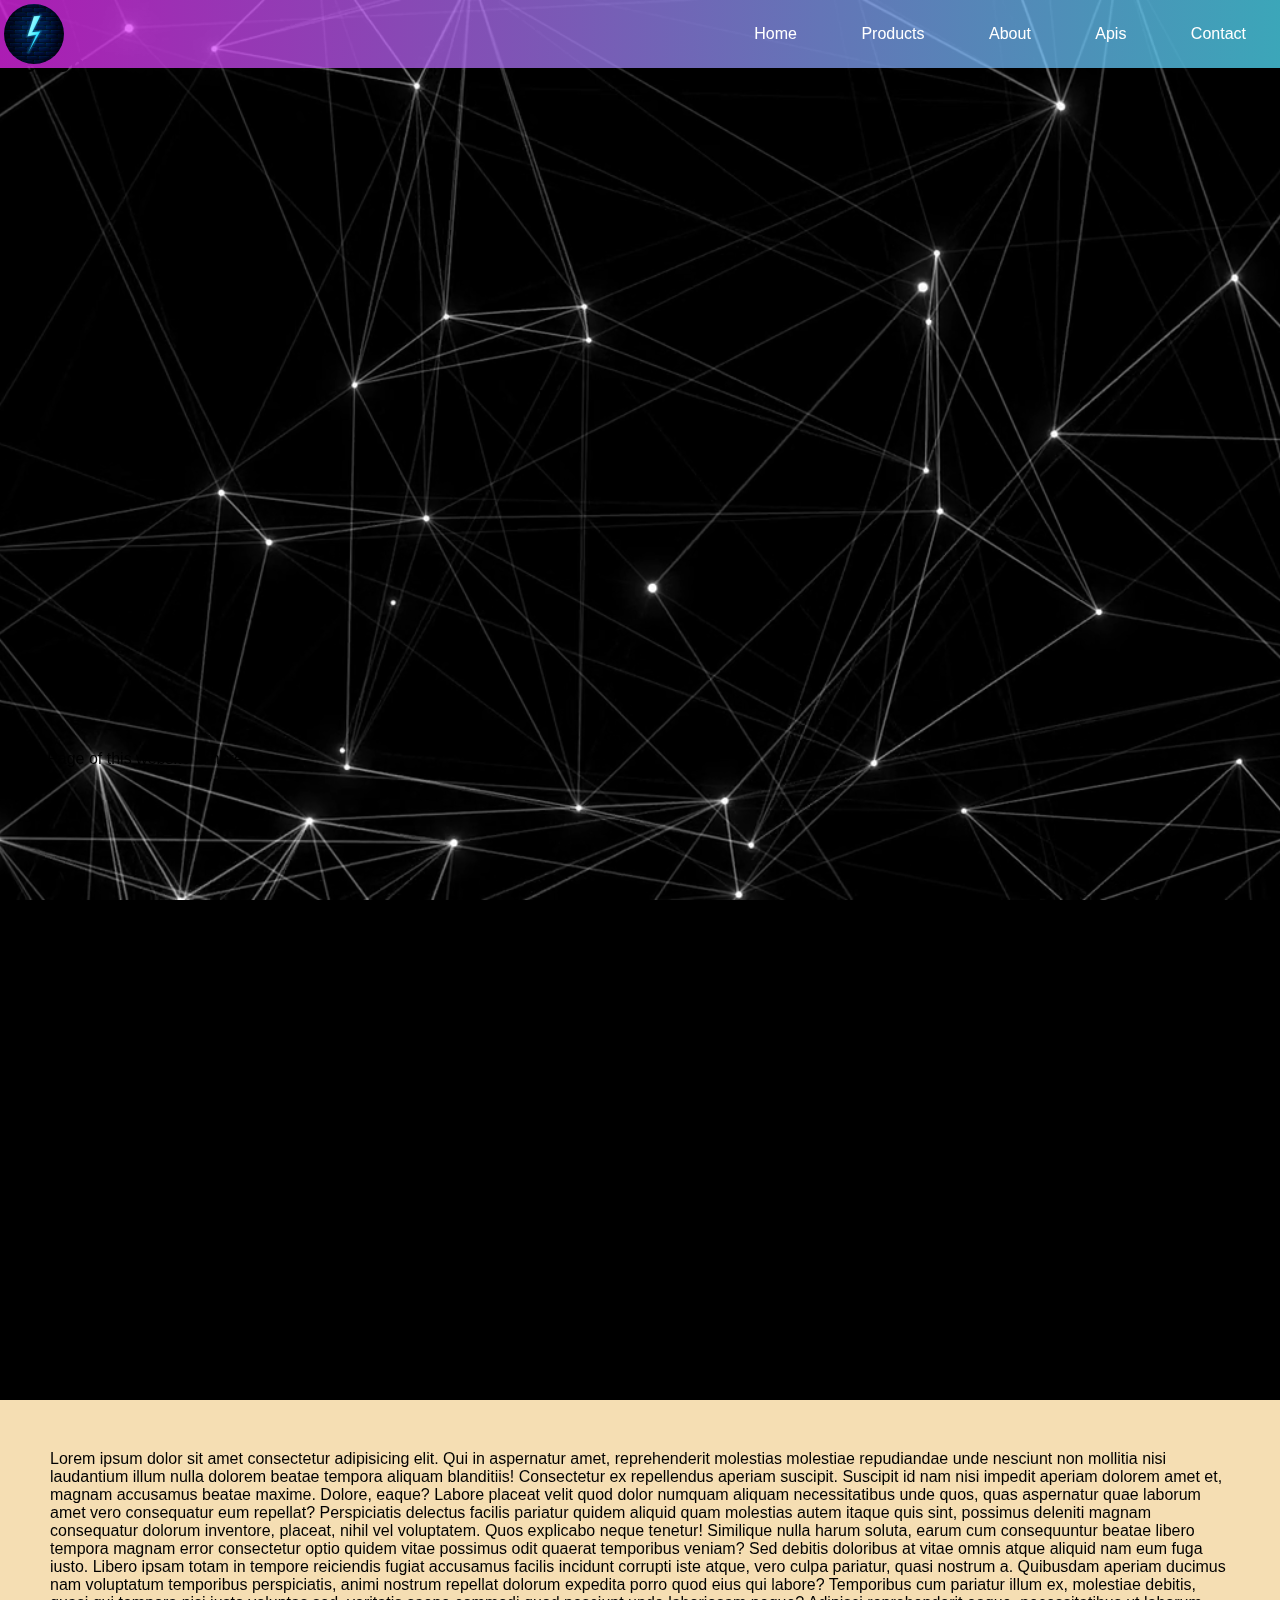
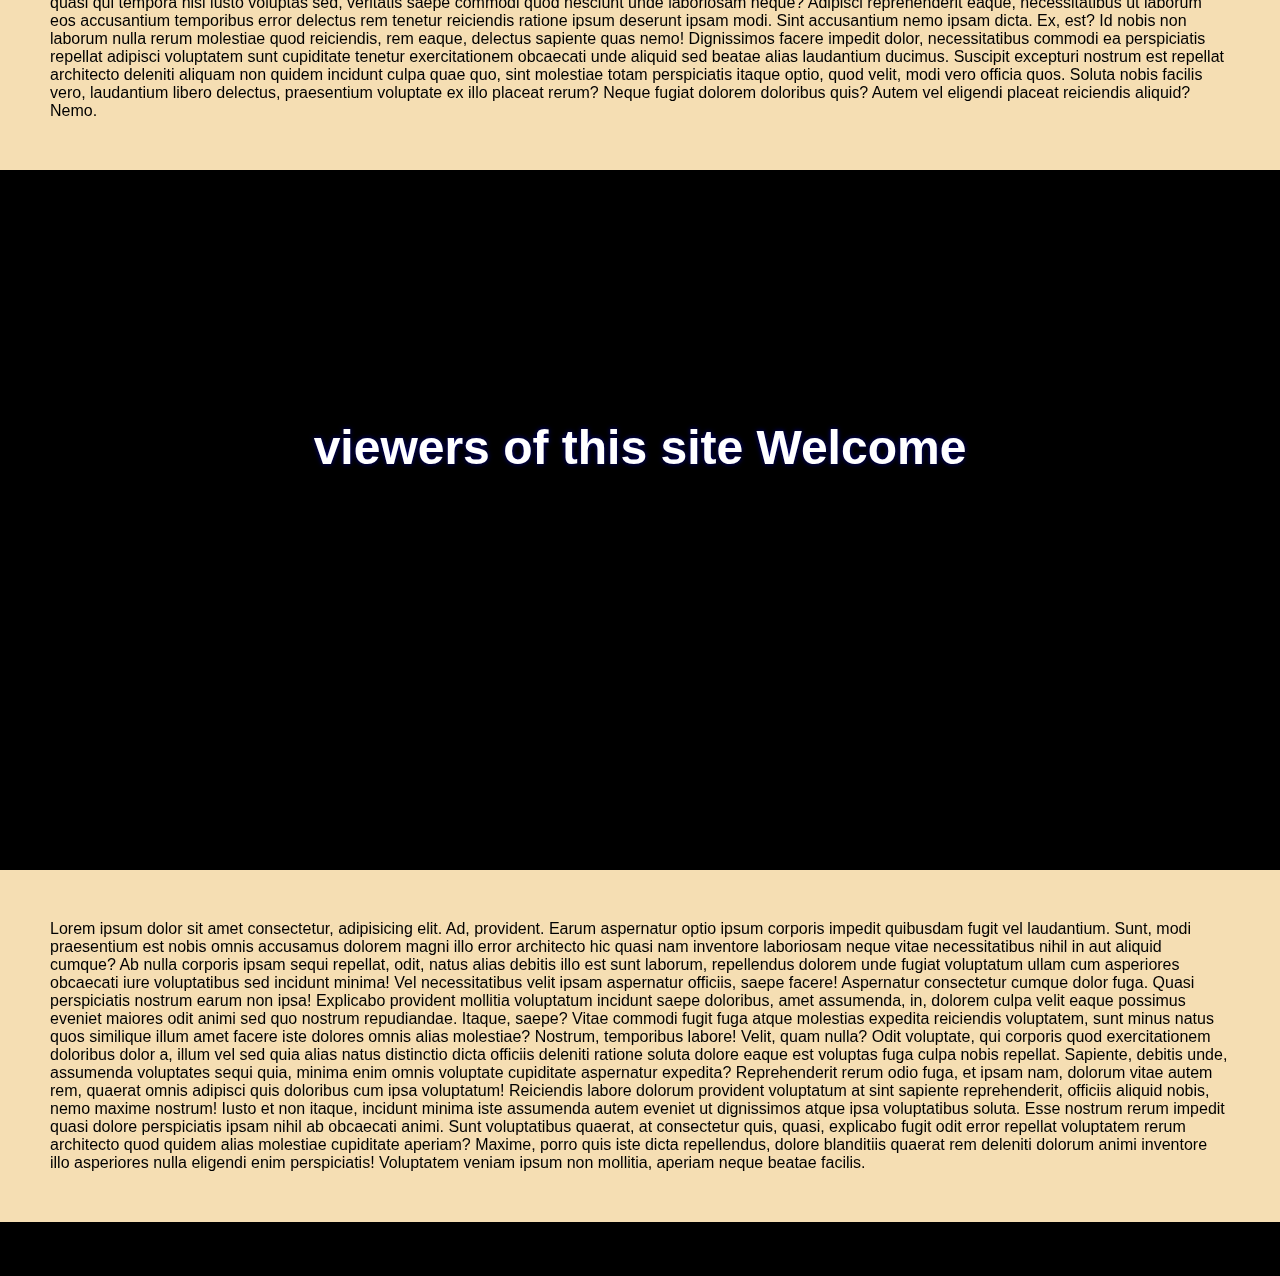
<file: education/templates/index.html>
<!DOCTYPE html>
<html lang="en">

<head>
    <meta charset="UTF-8">
    <meta http-equiv="X-UA-Compatible" content="IE=edge">
    <meta name="viewport" content="width=device-width, initial-scale=1.0">
    <title>Project</title>
    <link rel="stylesheet" href="../../static/style.css">
    <link rel="stylesheet" href="../../static/som.css">
</head>

<body>
    <header>
        <img src="../../static/logo.png" alt="logo">
        <nav>
            <input type="checkbox" id="check">
            <label for="check" class="butn">
                <i>#</i>
            </label>
            <ul>
                <li><a href="#">Home</a></li>
                <li><a href="product.html">Products</a></li>
                <li><a href="about.html">About</a></li>
                <li><a href="api.html">Apis</a></li>
                <li><a href="contact.html">Contact</a></li>
                </a>
            </ul>
        </nav>

    </header>
    <div class="vid">
        <h2>Welcome</h2>
        <video src="../../static/black.mp4" type="video.mp4" muted loop autoplay></video>
    </div>


    <div class="vid">Home Page of this website is here</div>
    <div class="two">
        <div class="cont">
            <p>Lorem ipsum dolor sit amet consectetur adipisicing elit. Qui in aspernatur amet, reprehenderit molestias
                molestiae repudiandae unde nesciunt non mollitia nisi laudantium illum nulla dolorem beatae tempora
                aliquam
                blanditiis! Consectetur ex repellendus aperiam suscipit. Suscipit id nam nisi impedit aperiam dolorem
                amet
                et, magnam accusamus beatae maxime. Dolore, eaque? Labore placeat velit quod dolor numquam aliquam
                necessitatibus unde quos, quas aspernatur quae laborum amet vero consequatur eum repellat? Perspiciatis
                delectus facilis pariatur quidem aliquid quam molestias autem itaque quis sint, possimus deleniti magnam
                consequatur dolorum inventore, placeat, nihil vel voluptatem. Quos explicabo neque tenetur! Similique
                nulla
                harum soluta, earum cum consequuntur beatae libero tempora magnam error consectetur optio quidem vitae
                possimus odit quaerat temporibus veniam? Sed debitis doloribus at vitae omnis atque aliquid nam eum fuga
                iusto. Libero ipsam totam in tempore reiciendis fugiat accusamus facilis incidunt corrupti iste atque,
                vero
                culpa pariatur, quasi nostrum a. Quibusdam aperiam ducimus nam voluptatum temporibus perspiciatis, animi
                nostrum repellat dolorum expedita porro quod eius qui labore? Temporibus cum pariatur illum ex,
                molestiae
                debitis, quasi qui tempora nisi iusto voluptas sed, veritatis saepe commodi quod nesciunt unde
                laboriosam
                neque? Adipisci reprehenderit eaque, necessitatibus ut laborum eos accusantium temporibus error delectus
                rem
                tenetur reiciendis ratione ipsum deserunt ipsam modi. Sint accusantium nemo ipsam dicta. Ex, est? Id
                nobis
                non laborum nulla rerum molestiae quod reiciendis, rem eaque, delectus sapiente quas nemo! Dignissimos
                facere impedit dolor, necessitatibus commodi ea perspiciatis repellat adipisci voluptatem sunt
                cupiditate
                tenetur exercitationem obcaecati unde aliquid sed beatae alias laudantium ducimus. Suscipit excepturi
                nostrum est repellat architecto deleniti aliquam non quidem incidunt culpa quae quo, sint molestiae
                totam
                perspiciatis itaque optio, quod velit, modi vero officia quos. Soluta nobis facilis vero, laudantium
                libero
                delectus, praesentium voluptate ex illo placeat rerum? Neque fugiat dolorem doloribus quis? Autem vel
                eligendi placeat reiciendis aliquid? Nemo.</p>
        </div>
    </div>
    <div class="vid">
        <h1>viewers of this site Welcome</h1>
    </div>
    <div class="two">
        <div class="cont">
            <p>
                Lorem ipsum dolor sit amet consectetur, adipisicing elit. Ad, provident. Earum aspernatur optio ipsum
                corporis impedit quibusdam fugit vel laudantium. Sunt, modi praesentium est nobis omnis accusamus
                dolorem
                magni illo error architecto hic quasi nam inventore laboriosam neque vitae necessitatibus nihil in aut
                aliquid cumque? Ab nulla corporis ipsam sequi repellat, odit, natus alias debitis illo est sunt laborum,
                repellendus dolorem unde fugiat voluptatum ullam cum asperiores obcaecati iure voluptatibus sed incidunt
                minima! Vel necessitatibus velit ipsam aspernatur officiis, saepe facere! Aspernatur consectetur cumque
                dolor fuga. Quasi perspiciatis nostrum earum non ipsa! Explicabo provident mollitia voluptatum incidunt
                saepe doloribus, amet assumenda, in, dolorem culpa velit eaque possimus eveniet maiores odit animi sed
                quo
                nostrum repudiandae. Itaque, saepe? Vitae commodi fugit fuga atque molestias expedita reiciendis
                voluptatem,
                sunt minus natus quos similique illum amet facere iste dolores omnis alias molestiae? Nostrum,
                temporibus
                labore! Velit, quam nulla? Odit voluptate, qui corporis quod exercitationem doloribus dolor a, illum vel
                sed
                quia alias natus distinctio dicta officiis deleniti ratione soluta dolore eaque est voluptas fuga culpa
                nobis repellat. Sapiente, debitis unde, assumenda voluptates sequi quia, minima enim omnis voluptate
                cupiditate aspernatur expedita? Reprehenderit rerum odio fuga, et ipsam nam, dolorum vitae autem rem,
                quaerat omnis adipisci quis doloribus cum ipsa voluptatum! Reiciendis labore dolorum provident
                voluptatum at
                sint sapiente reprehenderit, officiis aliquid nobis, nemo maxime nostrum! Iusto et non itaque, incidunt
                minima iste assumenda autem eveniet ut dignissimos atque ipsa voluptatibus soluta. Esse nostrum rerum
                impedit quasi dolore perspiciatis ipsam nihil ab obcaecati animi. Sunt voluptatibus quaerat, at
                consectetur
                quis, quasi, explicabo fugit odit error repellat voluptatem rerum architecto quod quidem alias molestiae
                cupiditate aperiam? Maxime, porro quis iste dicta repellendus, dolore blanditiis quaerat rem deleniti
                dolorum animi inventore illo asperiores nulla eligendi enim perspiciatis! Voluptatem veniam ipsum non
                mollitia, aperiam neque beatae facilis.</p>
        </div>
    </div>
    <footer>
        <div class="div">
            <ul>
                <li>Apis</li>
            </ul>

            <ul>
                <li>Pricing</li>
            </ul>

            <ul>
                <li>Sponsors</li>
            </ul>

        </div>
    </footer>
</body>
<style>
    body {
        background: black;
        align-items: center;
        justify-content: center;
        /* display: flex; */
    }
</style>

</html>
</file>
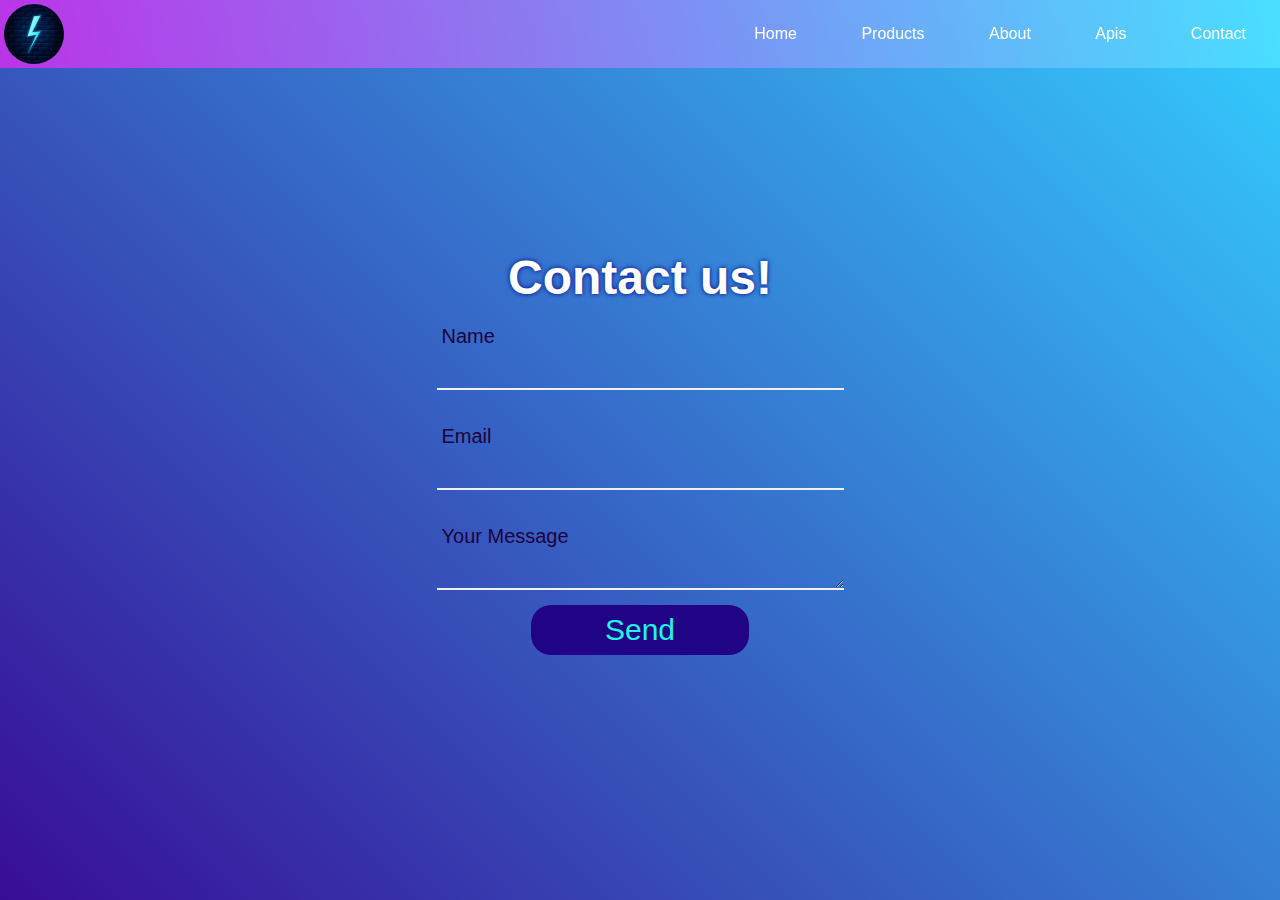
<file: education/templates/contact.html>
<!DOCTYPE html>
<html lang="en">

<head>
    <meta charset="UTF-8">
    <meta http-equiv="X-UA-Compatible" content="IE=edge">
    <meta name="viewport" content="width=device-width, initial-scale=1.0">
    <title>Contact</title>
    <link rel="stylesheet" href="../../static/style.css">
    <link rel="stylesheet" href="../../static/som.css">
</head>

<body>
    <header>
        <img src="../../static/logo.png" alt="logo">
        <nav>
            <input type="checkbox" id="check">
            <label for="check" class="butn">
                <i>#</i>
            </label>
            <ul>
                <li><a href="index.html">Home</a></li>
                <li><a href="product.html">Products</a></li>
                <li><a href="about.html">About</a></li>
                <li><a href="api.html">Apis</a></li>
                <li><a href="#">Contact</a></li>
                </a>
            </ul>
        </nav>

    </header>
    <form action="submit">
        <div class="over">
            <h1>Contact us!</h1>
            <!-- {% csrf_token %} -->

            <div class="norm">
                <input type="text" required id="te">
                <label for="te">Name</label>
            </div>

            <div class="mail">
                <input type="email" id="ma" required>
                <label for="ma">Email</label>
            </div>

            <div class="mess">
                <textarea id="me" cols="30" rows="10" required></textarea>
                <label for="me">Your Message</label>
            </div>
            <div class="but">
                <button>Send</button>
            </div>
    </form>
    </div>
    <style>
        body {
            background: linear-gradient(225deg, #34cdff, #380d95);

        }
    </style>
</body>

</html>
</file>
<file: static/style.css>
@import url('https://fonts.googleapis.com/css2?family=Roboto:wght@100;300;400&display=swap');

* {
    margin: 0;
    padding: 0;
    box-sizing: border-box;
    text-decoration: none;
    list-style: none;
}


body {
    margin: 0;
    padding: 0;
    font-family: 'Roboto', sans-serif;
    box-sizing: border-box;
    min-height: 100vh;
    font-family: 'Lucida Sans', 'Lucida Sans Regular', 'Lucida Grande', 'Lucida Sans Unicode', Geneva, Verdana, sans-serif;
}


video {
    position: fixed;
    object-fit: cover;
    top: 0%;
    min-height: 100vh;
    width: 100%;
    z-index: -22;
}

header {
    display: flex;
    justify-content: space-between;
    align-items: center;
    padding: 4px;
    margin-top: 0px;
    background: linear-gradient(to right, rgba(237, 40, 247, 0.727), rgba(82, 229, 255, 0.727));
    position: fixed;
    perspective: 10px;
    width: 100%;
    z-index: 1000000;
}

header p {
    font-weight: 700px;
    text-decoration: none;
    font-size: 2rem;
    letter-spacing: 2px;
    text-transform: uppercase;
    text-shadow: 0 0 7px rgb(35, 193, 255);
    color: rgb(255, 255, 255);
    cursor: pointer;
    padding: 16px;
    width: 110px;
    font-family: 'Lucida Sans', 'Lucida Sans Regular', 'Lucida Grande', 'Lucida Sans Unicode', Geneva, Verdana, sans-serif;
}

nav li {
    display: inline-block;
    padding: 15px 30px;
}

nav li a {
    transition: all 0.5s ease 0s;
    color: white;
}

nav li a:hover {
    color: black;
    border-bottom: 2px solid ghostwhite;
    /* padding: 6px 8px; */
    transition: all 0.3s ease 0s;
}

.butn {
    font-size: 40px;
    color: white;
    float: right;
    margin-right: 20px;
    display: none;
    cursor: pointer;
}

.butn:hover {
    color: black;
    transition: all .5s ease 0s;
}

#check {
    display: none;
}

@media (max-width: 750px) {
    header p {
        padding: 6px;
        font-size: 1.5rem;
    }

    .butn {
        display: inline-block;

    }

    nav ul {
        position: fixed;
        width: 100%;
        height: 100vh;
        text-align: center;
        transition: all 0.5s ease 0s;
        background: linear-gradient(to right, rgba(140, 0, 255, 0.956), rgba(10, 141, 223, 0.956));
        top: 80px;
        padding-top: 40px;
        left: -100%;
    }

    nav li {
        display: block;
        margin: 50p 0;
        line-height: 30px;
    }

    #check:checked~ul {
        left: 0;
    }
}

h1 {
    text-shadow: 0 0 5px darkblue;
    color: white;
    text-align: center;
    justify-content: center;
    align-items: center;
    font-size: 3rem;
    font-weight: 700px;
    z-index: 100000;
    margin-top: 200px;
}

.two p {
    background: wheat;
    padding: 50px;
}



.vid {
    padding: 50px 0px;
    height: 700px;
}
</file>
<file: static/som.css>
header img {
    width: 60px;
    float: left;
    border-radius: 30px;
}

/* contact */
.over {
    position: relative;
    display: grid;
    padding: 50px;
    align-items: center;
    justify-content: center;
    height: 80%;
    width: 100%;
    float: unset;
}


.norm,
.mail,
.mess {
    position: relative;
    height: 100px;
    width: 100%;
    padding: 15px;
}

#te,
#ma,
#me {
    background: transparent;
    font-size: 20px;
    height: 100%;
    border: none;
    width: 100%;
    padding: 15px;
    outline: none;
    border-bottom: 2px solid rgb(240, 240, 240);
    transition: all 0.5s ease 0.2s;
}

.norm label,
.mess label,
.mail label {
    color: rgb(29, 3, 59);
    position: absolute;
    padding: 20px;
    font-size: 20px;
    font-weight: 200px;
    font-family: 'Segoe UI', Tahoma, Geneva, Verdana, sans-serif;
    left: 0;
    top: 0;
    transition: all 0.5 ease 0.2s;
}

#te:focus,
#te:valid,
#ma:focus,
#ma:valid {
    background: #29d9d3;
    padding: 20px 15px;
    margin-bottom: 10px;

}

input:focus~label,
input:valid~label {

    color: aliceblue;
    padding: 0px;
    transition: 0.5s linear;
}

#me:focus {
    background: #29d9d3;
    transition: all 0.5s ease 0.3s;
}

#me:focus~label {
    color: aliceblue;
    padding: 0;
    transition: all 0.4s ease 0.2s;
}

/* button */
.but {
    width: 100%;
    height: 50px;
    box-sizing: border-box;
    text-align: center;
}

.but button {
    width: 50%;
    height: 100%;
    font-size: 30px;
    background: #200485;
    color: #20f5e3;
    border: none;
    outline: none;
    border-radius: 20px;
}
</file>
